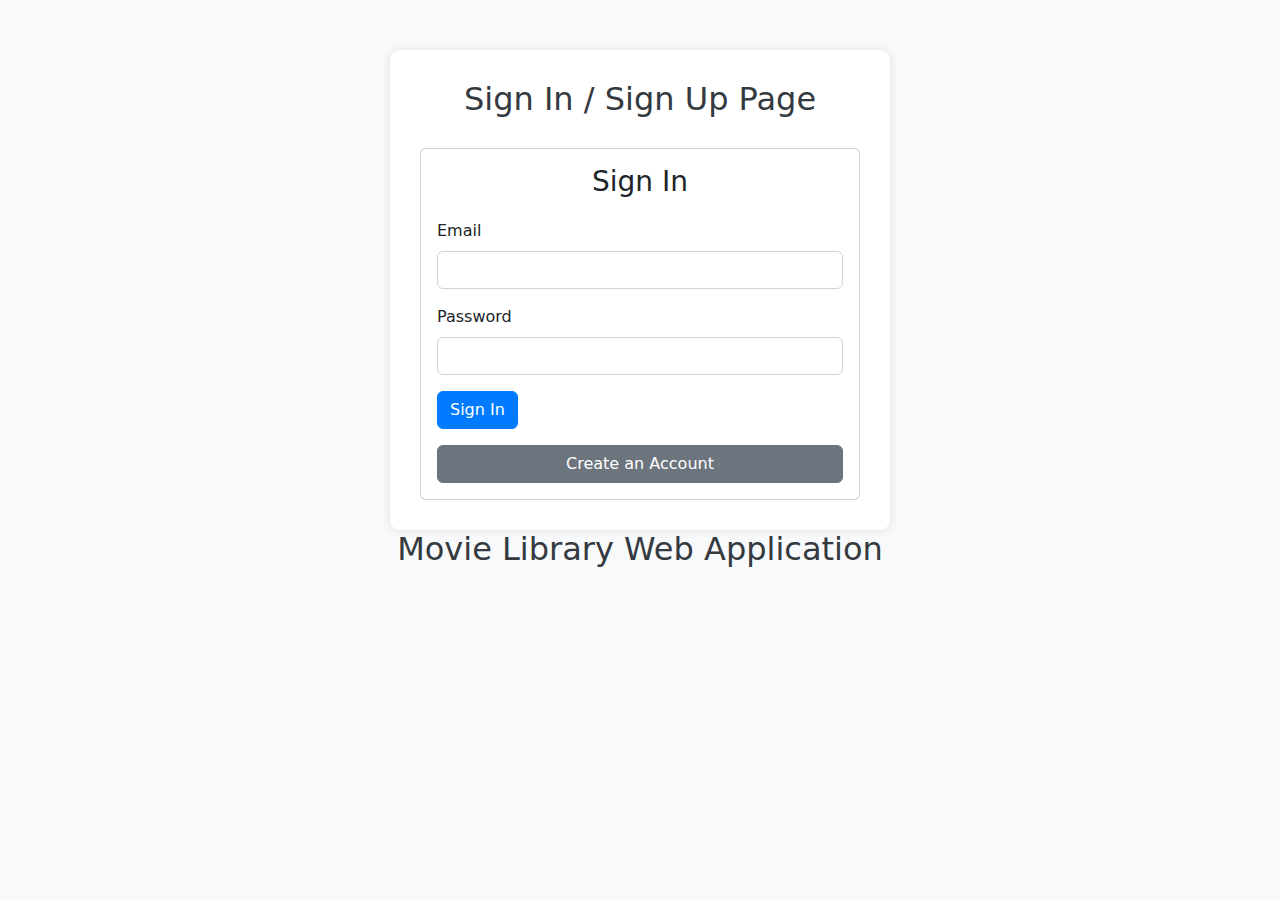
<file: index.html>
<!DOCTYPE html>
<html lang="en">
<head>
    <meta charset="UTF-8">
    <meta name="viewport" content="width=device-width, initial-scale=1.0">
    <title>User Authentication</title>
    <link href="https://cdn.jsdelivr.net/npm/bootstrap@5.3.0-alpha1/dist/css/bootstrap.min.css" rel="stylesheet">
    <style>
        body {
            background-color: #f8f9fa;
        }
        .container {
            max-width: 500px;
            margin-top: 50px;
            background-color: #ffffff;
            border-radius: 10px;
            box-shadow: 0 0 10px rgba(0, 0, 0, 0.1);
            padding: 30px;
        }
        .card-title {
            text-align: center;
            margin-bottom: 20px;
        }
        .btn-secondary {
            width: 100%;
        }
        .heading {
            text-align: center;
            color: #343a40;
            margin-bottom: 30px;
        }
        .form-control {
            border: 1px solid #ced4da;
        }
        .btn-primary {
            background-color: #007bff;
            border-color: #007bff;
        }
        .btn-primary:hover {
            background-color: #0056b3;
            border-color: #0056b3;
        }
        .btn-secondary {
            background-color: #6c757d;
            border-color: #6c757d;
        }
        .btn-secondary:hover {
            background-color: #5a6268;
            border-color: #5a6268;
        }
    </style>
</head>
<body style="background-color: #f8f9fa;">
<div class="container">
    <h2 class="heading">Sign In / Sign Up Page</h2>
    <div id="signupForm" class="card d-none">
        <div class="card-body">
            <h3 class="card-title">Sign Up</h3>
            <form id="signUp">
                <div class="mb-3">
                    <label for="signupName" class="form-label">Name</label>
                    <input type="text" class="form-control" id="signupName" required pattern="^[a-zA-Z\s]+$">
                </div>
                <div class="mb-3">
                    <label for="signupEmail" class="form-label">Email</label>
                    <input type="email" class="form-control" id="signupEmail" required>
                </div>
                <div class="mb-3">
                    <label for="signupPassword" class="form-label">Password</label>
                    <input type="password" class="form-control" id="signupPassword" required pattern="^(?=.*[A-Za-z])(?=.*\d)[A-Za-z\d]{8,}$">
                </div>
                <div class="mb-3">
                    <label for="signupRePassword" class="form-label">Confirm Password</label>
                    <input type="password" class="form-control" id="signupRePassword" required pattern="^(?=.*[A-Za-z])(?=.*\d)[A-Za-z\d]{8,}$">
                </div>
                <button type="submit" class="btn btn-primary">Sign Up</button>
            </form>
            <div class="mt-3">
                <button class="btn btn-secondary" id="showSignIn">Sign In</button>
            </div>
        </div>
    </div>
    <div id="signinForm" class="card">
        <div class="card-body">
            <h3 class="card-title">Sign In</h3>
            <form id="signIn">
                <div class="mb-3">
                    <label for="signinEmail" class="form-label">Email</label>
                    <input type="email" class="form-control" id="signinEmail" required>
                </div>
                <div class="mb-3">
                    <label for="signinPassword" class="form-label">Password</label>
                    <input type="password" class="form-control" id="signinPassword" required>
                </div>
                <button type="submit" class="btn btn-primary">Sign In</button>
            </form>
            <div class="mt-3">
                <button class="btn btn-secondary" id="showSignUp">Create an Account</button>
            </div>
        </div>
    </div>
</div>
<h2 class="heading">Movie Library Web Application</h2>
<script>
    const users = [];
    document.getElementById('showSignUp').addEventListener('click', () => {
        document.getElementById('signinForm').classList.add('d-none');
        document.getElementById('signupForm').classList.remove('d-none');
    });
    document.getElementById('showSignIn').addEventListener('click', () => {
        document.getElementById('signupForm').classList.add('d-none');
        document.getElementById('signinForm').classList.remove('d-none');
    });
    document.getElementById('signUp').addEventListener('submit', (e) => {
        e.preventDefault();
        const name = document.getElementById('signupName').value;
        const email = document.getElementById('signupEmail').value;
        const password = document.getElementById('signupPassword').value;
        const rePassword = document.getElementById('signupRePassword').value;
        if (password !== rePassword) {
            alert('Passwords do not match!');
            return;
        }
        if (users.some(user => user.email === email)) {
            alert('Email already registered!');
            return;
        }
        users.push({ name, email, password });
        alert('Sign up successful!');
        document.getElementById('signUp').reset();
        document.getElementById('signupForm').classList.add('d-none');
        document.getElementById('signinForm').classList.remove('d-none');
    });
    document.getElementById('signIn').addEventListener('submit', (e) => {
        e.preventDefault();
        const email = document.getElementById('signinEmail').value;
        const password = document.getElementById('signinPassword').value;
        const user = users.find(user => user.email === email && user.password === password);
        if (user) {
            alert('Sign in successful! Redirecting to home page...');
            window.location.href = 'home.html';
        } else {
            alert('Invalid email or password!');
        }
    });
</script>

</body>
</html>
</file>
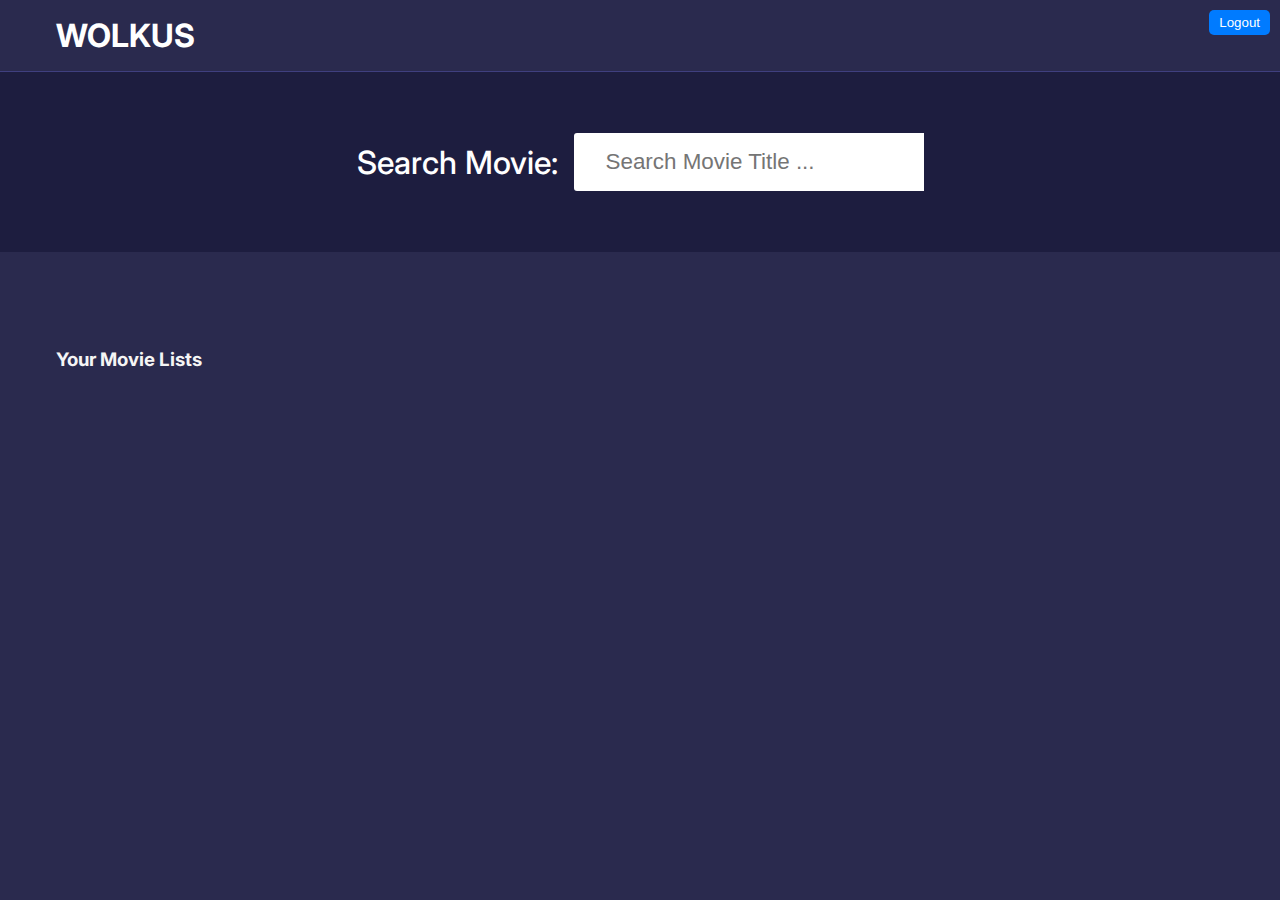
<file: Home.html>
<!DOCTYPE html>
<html lang="en">
<head>
    <meta charset="UTF-8">
    <meta http-equiv="X-UA-Compatible" content="IE=edge">
    <meta name="viewport" content="width=device-width, initial-scale=1.0">
    <title>Movie</title>
    <link rel="stylesheet" href="https://cdnjs.cloudflare.com/ajax/libs/font-awesome/6.0.0-beta3/css/all.min.css" integrity="sha512-Fo3rlrZj/k7ujTnHg4CGR2D7kSs0v4LLanw2qksYuRlEzO+tcaEPQogQ0KaoGN26/zrn20ImR1DfuLWnOo7aBA==" crossorigin="anonymous" referrerpolicy="no-referrer" />
    <link rel="stylesheet" href="main.css">
    <style>
        .logout-button {
            position: absolute;
            top: 10px;
            right: 10px;
            background-color: #007bff;
            color: #ffffff;
            border: none;
            border-radius: 5px;
            padding: 5px 10px;
            cursor: pointer;
        }
        .logout-button:hover {
            background-color: #0056b3;
        }
    </style>
</head>
<body>
    <div class="wrapper">
        <div class="logo">
            <div class="container">
                <p>WOLKUS</p>
            </div>
        </div>
        <button class="logout-button" onclick="logout()"><i class="fas fa-sign-out-alt"></i> Logout</button>
        
        <!-- Search Container -->
        <div class="search-container">
            <div class="container">
                <div class="search-element">
                    <h3>Search Movie:</h3>
                    <input type="text" class="form-control" placeholder="Search Movie Title ..." id="movie-search-box" onkeyup="findMovies()" onclick="findMovies()">
                    <div class="search-list" id="search-list">
                        <!-- Search results will be displayed here -->
                    </div>
                </div>
            </div>
        </div>
        <!-- End of Search Container -->

        <!-- Result Container -->
        <div class="container">
            <div class="result-container">
                <div class="result-grid" id="result-grid">
                    <!-- Movie information will be displayed here -->
                </div>
            </div>
        </div>
        <!-- End of Result Container -->

        <!-- Playlist Container -->
        <div class="container">
            <div class="playlist-container" style="color: whitesmoke;">
                <h3>Your Movie Lists</h3>
                <div id="movie-lists">
                    <!-- Movie lists will be displayed here -->
                </div>
            </div>
        </div>
        <!-- End of Playlist Container -->
    </div>
    
    <!-- Movie App JavaScript -->
    <script src="script.js"></script>
    <script>
        function logout() {
            // Add your logout functionality here
            alert('Logged out successfully!');
            // Redirect the user to the login page or perform any other actions as needed
        }
    </script>
</body>
</html>
</file>
<file: main.css>
/* Import Google Fonts */
@import url('https://fonts.googleapis.com/css2?family=Inter:wght@300;400;500;600;700;800&display=swap');

/* Color Variables */
:root {
    --md-dark-color: #1d1d3f; /* Deep Blue */
    --dark-color: #2a2a4e; /* Dark Blue */
    --light-dark-color: #3f3f7f; /* Light Blue */
    --orange-color: #ff6f00; /* Vibrant Orange */
}

/* Global Styling */
* {
    padding: 0;
    margin: 0;
    box-sizing: border-box;
}

body {
    font-family: 'Inter', sans-serif;
}

a {
    text-decoration: none;
}

img {
    width: 100%;
    display: block;
}

/* Wrapper Styling */
.wrapper {
    min-height: 100vh;
    background-color: var(--dark-color);
}

.wrapper .container {
    max-width: 1200px;
    margin: 0 auto;
    padding: 0 1rem;
}

/* Logo Styling */
.logo {
    padding: 1rem 0;
    border-bottom: 1px solid var(--light-dark-color);
}

.logo p {
    font-size: 2rem;
    color: #fff;
    font-weight: bold;
}

.logo p span {
    color: var(--orange-color);
}

/* Search Container Styling */
.search-container {
    position: relative;
    background-color: var(--md-dark-color);
    height: 180px;
    display: flex;
    align-items: center;
    justify-content: center;
}

.search-element {
    display: flex;
    flex-direction: column;
    align-items: center;
}

.search-element h3 {
    margin-right: 1rem;
    font-size: 2rem;
    color: #fff;
    font-weight: 500;
    margin-bottom: 1.5rem;
}

.search-element .form-control {
    padding: 1rem 2rem;
    font-size: 1.4rem;
    border: none;
    border-top-left-radius: 3px;
    border-bottom-left-radius: 3px;
    outline: none;
    color: var(--light-dark-color);
    width: 350px;
}

.search-list {
    position: absolute;
    width: 100%;
    top: calc(100% + 10px);
    max-height: 500px;
    overflow-y: auto;
    z-index: 10;
}

.search-list .search-list-item {
    background-color: var(--light-dark-color);
    padding: 0.5rem;
    border-bottom: 1px solid var(--dark-color);
    width: calc(350px - 8px);
    color: #fff;
    cursor: pointer;
    transition: background-color 200ms ease;
}

.search-list .search-list-item:hover {
    background-color: #1f1f1f;
}

.search-item-thumbnail img {
    width: 40px;
    margin-right: 1rem;
}

.search-item-info h3 {
    font-weight: 600;
    font-size: 1rem;
}

.search-item-info p {
    font-size: 0.8rem;
    margin-top: 0.5rem;
    font-weight: 600;
    opacity: 0.6;
}

/* Thumbnail Scrollbar Styling */
.search-list::-webkit-scrollbar {
    width: 8px;
}

.search-list::-webkit-scrollbar-track {
    box-shadow: inset 0 0 6px rgba(0, 0, 0, 0.3);
}

.search-list::-webkit-scrollbar-thumb {
    background-color: var(--orange-color);
    border-radius: 10px;
}

/* Movie Result Styling */
.result-container {
    padding: 3rem 0;
}

.movie-poster img {
    max-width: 300px;
    margin: 0 auto;
    border: 4px solid #fff;
}

.movie-info {
    text-align: center;
    color: #fff;
    padding-top: 3rem;
}

/* Movie Info Styling */
.movie-title {
    font-size: 2rem;
    color: var(--orange-color);
}

.movie-misc-info {
    list-style-type: none;
    display: flex;
    align-items: center;
    justify-content: center;
    padding: 1rem;
}

.movie-info .year {
    font-weight: 500;
}

.movie-info .rated {
    background-color: var(--orange-color);
    padding: 0.4rem;
    margin: 0 0.4rem;
    border-radius: 3px;
    font-weight: 600;
}

.movie-info .released {
    font-size: 0.9rem;
    opacity: 0.9;
}

.movie-info .writer {
    padding: 0.5rem;
    margin: 1rem 0;
}

.movie-info .genre {
    background-color: var(--light-dark-color);
    display: inline-block;
    padding: 0.5rem;
    border-radius: 3px;
}

.movie-info .plot {
    max-width: 400px;
    margin: 1rem auto;
}

.movie-info .language {
    color: var(--orange-color);
    font-style: italic;
}

.movie-info .awards {
    font-weight: 300;
    font-size: 0.9rem;
}

.movie-info .awards i {
    color: var(--orange-color);
    margin: 1rem 0.7rem 0 0;
}

/* Responsive Styling */
@media (max-width: 450px) {
    .logo p {
        font-size: 1.4rem;
    }

    .search-element .form-control {
        width: 90%;
        margin: 0 auto;
        padding: 0.5rem 1rem;
    }

    .search-element h3 {
        font-size: 1.4rem;
    }

    .search-list {
        width: 90%;
        right: 50%;
        transform: translateX(50%);
    }

    .search-list .search-list-item {
        width: 100%;
    }

    .movie-misc-info {
        flex-direction: column;
    }

    .movie-misc-info li:nth-child(2) {
        margin: 0.8rem 0;
    }
}

@media (min-width: 800px) {
    .search-element {
        flex-direction: row;
    }

    .search-element h3 {
        margin-bottom: 0;
    }

    .result-grid {
        display: grid;
        grid-template-columns: repeat(2, 1fr);
    }

    .movie-info {
        text-align: left;
        padding-top: 0;
    }

    .movie-info .movie-misc-info {
        justify-content: flex-start;
        padding-left: 0;
    }

    .movie-info .plot {
        margin-left: 0;
    }

    .movie-info .writer {
        padding-left: 0;
        margin-left: 0;
    }
}
</file>
